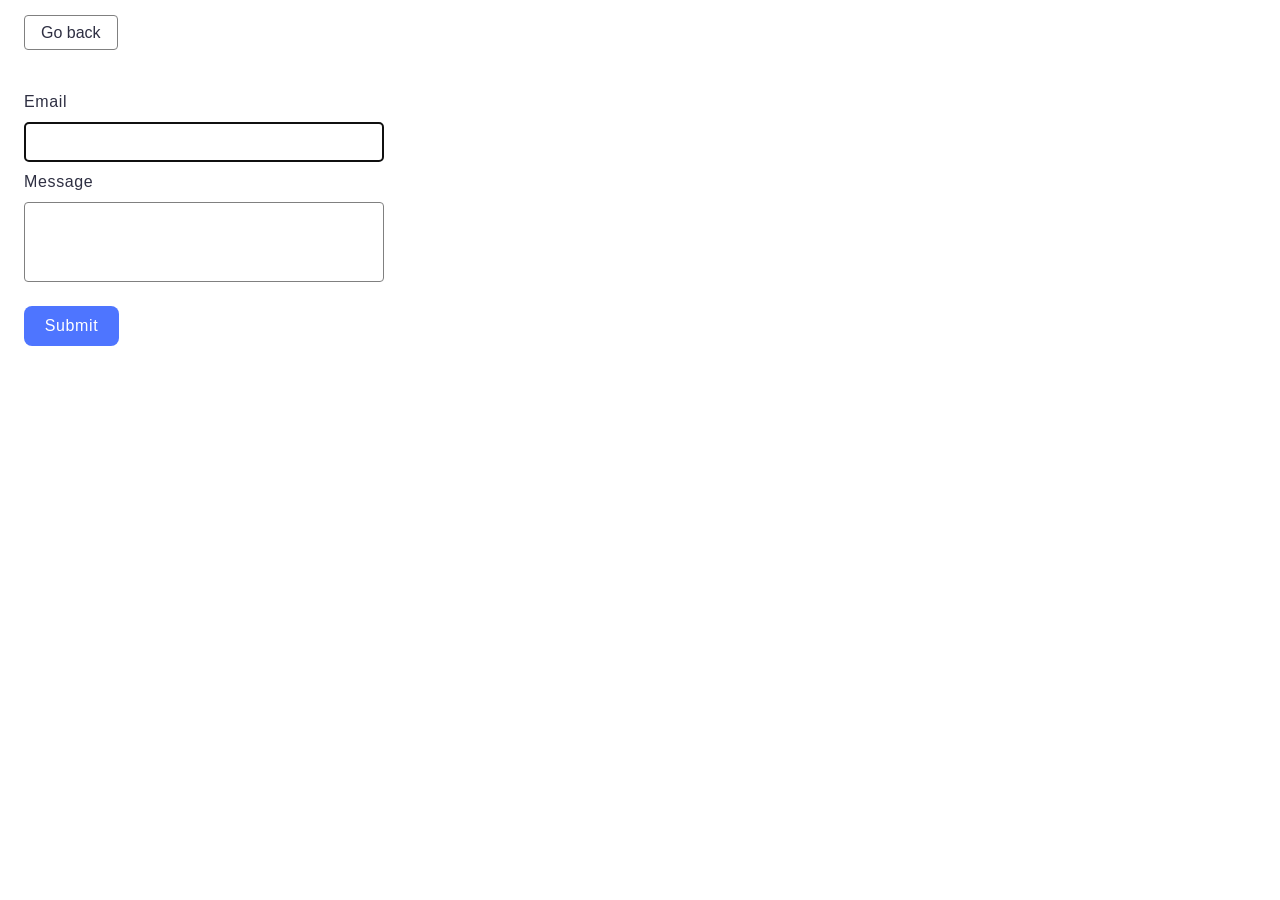
<file: src/2-form.html>
<!DOCTYPE html>
<html lang="en">
  <head>
    <meta charset="UTF-8" />
    <meta name="viewport" content="width=device-width, initial-scale=1.0" />
    <title>Feedback Form</title>
    <link rel="stylesheet" href="./css/styles.css" />
  </head>
  <body>
    <a href="./index.html" class="navigation-link">Go back</a>

    <form class="feedback-form" autocomplete="off">
      <label class="form-label">
        Email
        <input
          class="form-input form-email"
          type="email"
          name="email"
          autofocus
        />
      </label>
      <label class="form-label">
        Message
        <textarea
          class="form-input form-textarea"
          name="message"
          rows="8"
        ></textarea>
      </label>
      <button class="submit-button" type="submit">Submit</button>
    </form>

    <script type="module" src="./js/2-form.js"></script>
  </body>
</html>
</file>
<file: src/css/styles.css>
* {
  box-sizing: border-box;
}

body {
  margin: 0;
  padding: 24px;
  font-family: Roboto, sans-serif;
  background-color: #ffffff;
  color: #2e2f42;
  justify-content: center;
  align-items: center;
}

a {
  text-decoration: none;
  font-style: normal;
}

ul,
ol {
  list-style-type: none;
}

.tasks-list {
  display: flex;
  flex-direction: column;
  gap: 24px;
}

.navigation-link {
  border: 1px solid #808080;
  border-radius: 4px;
  padding: 8px 16px;
  color: #2e2f42;

  transition: border-color 250ms cubic-bezier(0.4, 0, 0.2, 1),
    color 250ms cubic-bezier(0.4, 0, 0.2, 1);
}

.navigation-link:hover {
  border-color: #000;
  color: #000;
}

/*===============TASK 1===============*/

.gallery {
  display: flex;
  flex-wrap: wrap;
  gap: 24px;
  margin: 24px auto;
  list-style: none;
  max-width: 1128px;
}

.gallery-item {
  flex-basis: calc((100% - 48px) / 3);
}

.gallery-image {
  display: block;
  width: 100%;
  height: 200px;
  object-fit: cover;
}

.modal-img {
  display: block;
  width: 1112px;
  height: 640px;
}

/*===============/TASK 1===============*/

/*===============TASK 2===============*/

.feedback-form {
  display: flex;
  flex-direction: column;
  margin-top: 48px;
  gap: 8px;
}

.form-label {
  line-height: 1.5;
  letter-spacing: 0.04em;

  display: flex;
  flex-direction: column;
  gap: 8px;
}

.form-input {
  border: 1px solid #808080;
  border-radius: 4px;
  padding: 8px 16px;
}

.form-input:hover {
  border-color: #000;
}

.form-email {
  width: 360px;
  height: 40px;
}

.form-textarea {
  width: 360px;
  height: 80px;
  resize: none;
}

.submit-button {
  margin-top: 16px;

  border-radius: 8px;
  border: none;
  width: 95px;
  height: 40px;
  background-color: #4e75ff;

  font-weight: 500;
  font-size: 16px;
  line-height: 1.5;
  letter-spacing: 0.04em;
  color: #fff;
}

.submit-button:hover {
  background-color: #6c8cff;
}

/*===============/TASK 2===============*/
</file>
